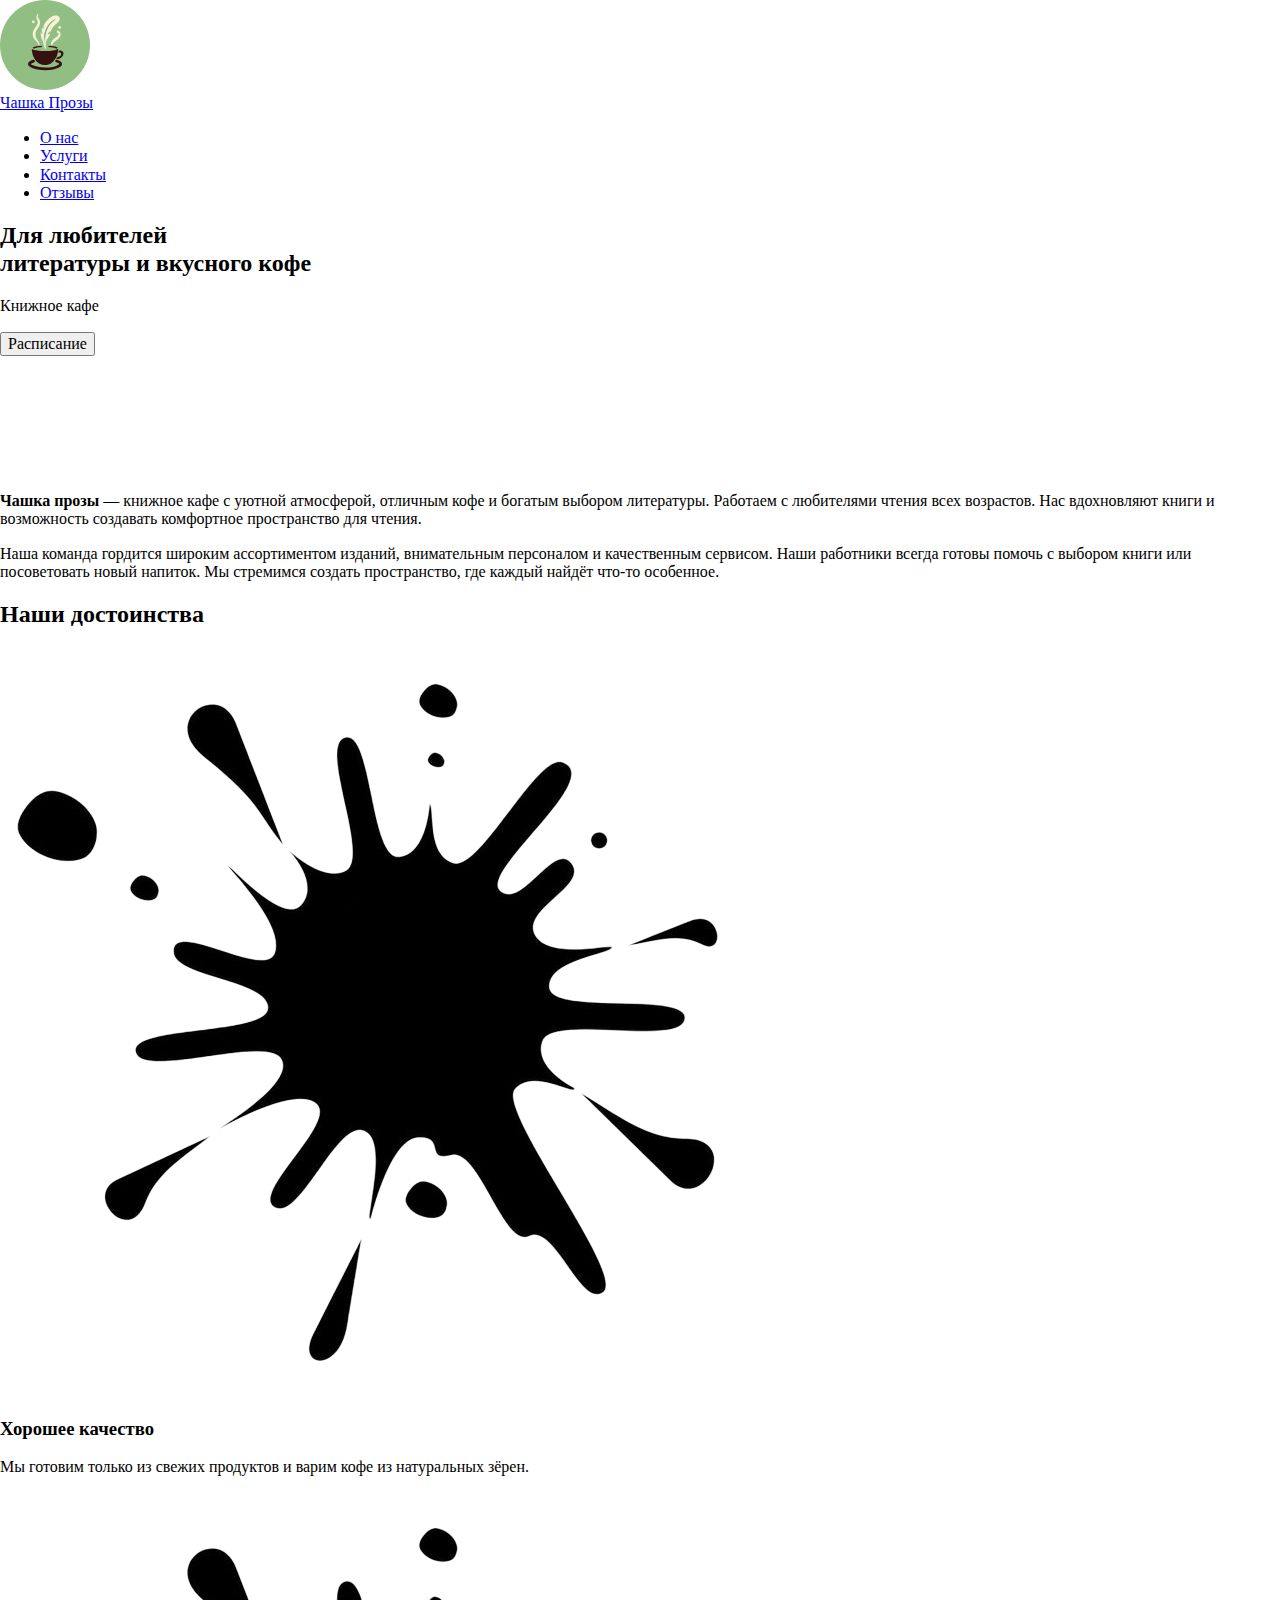
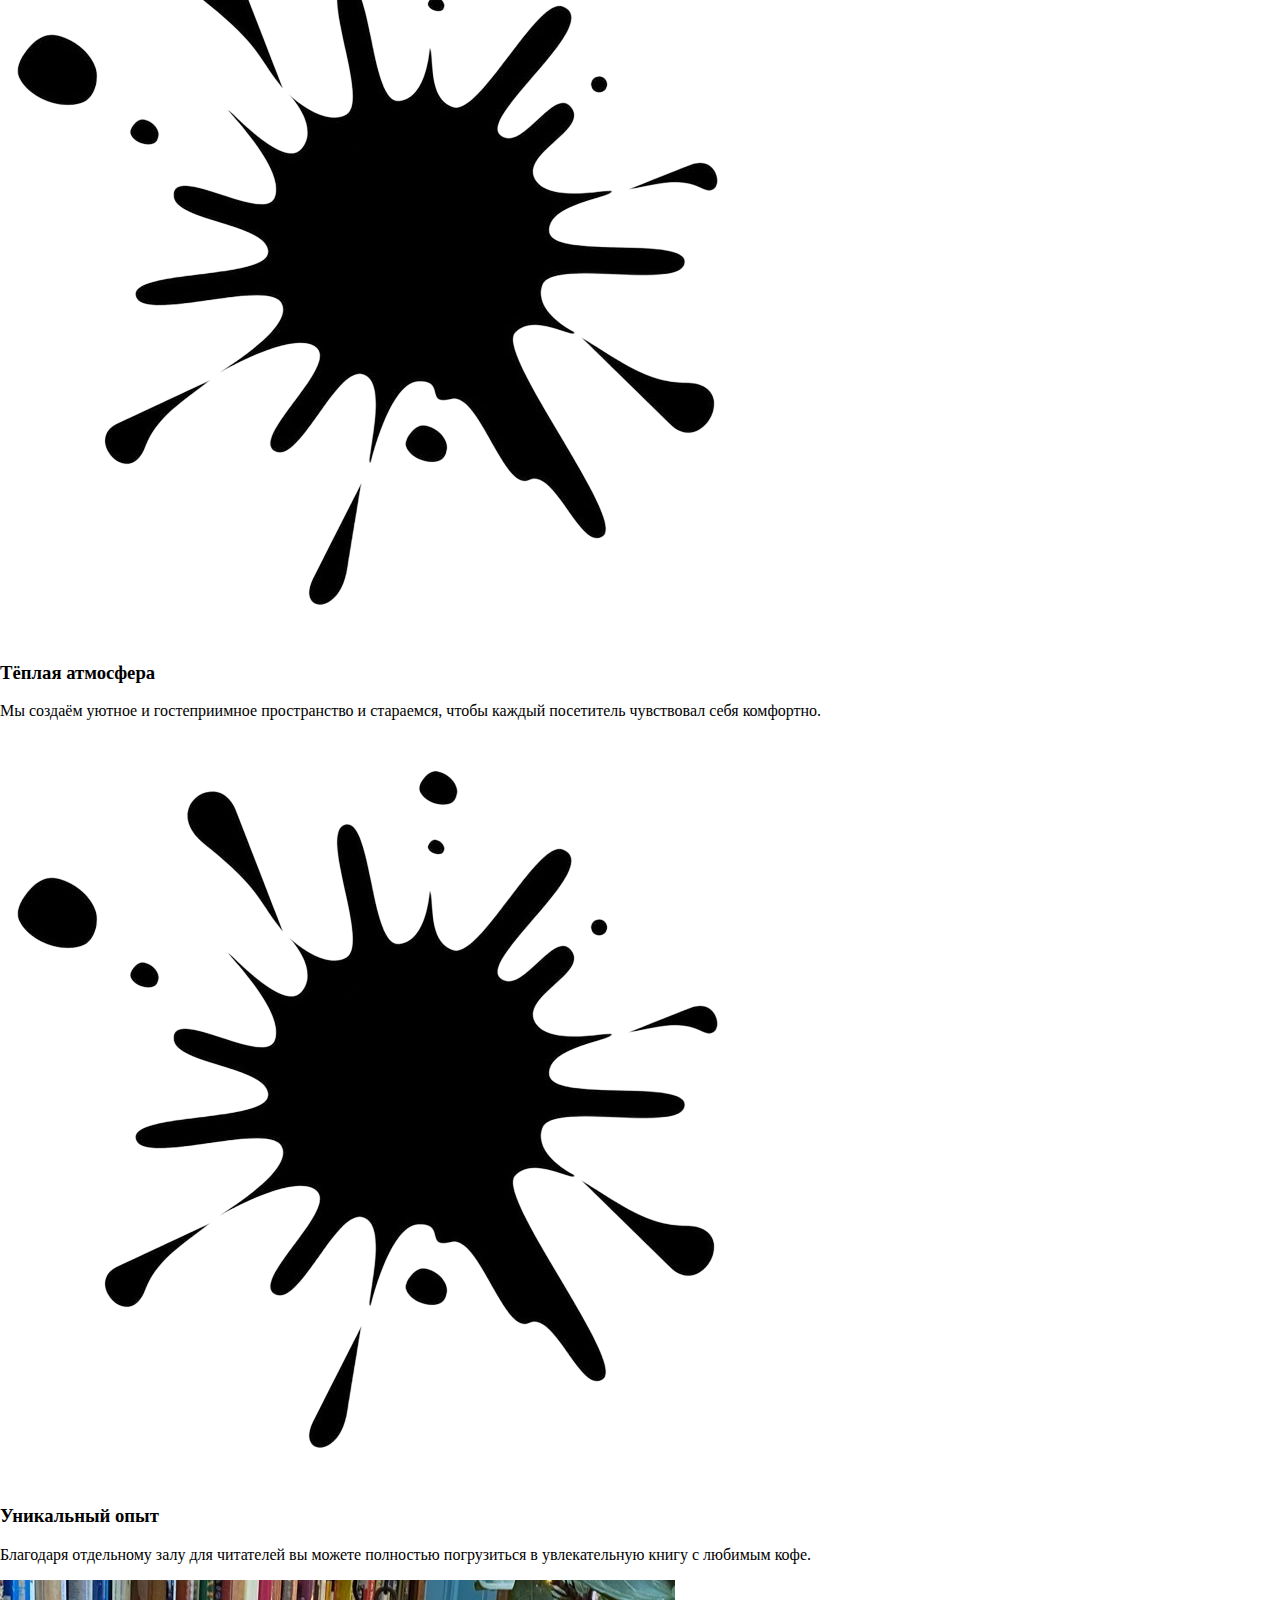
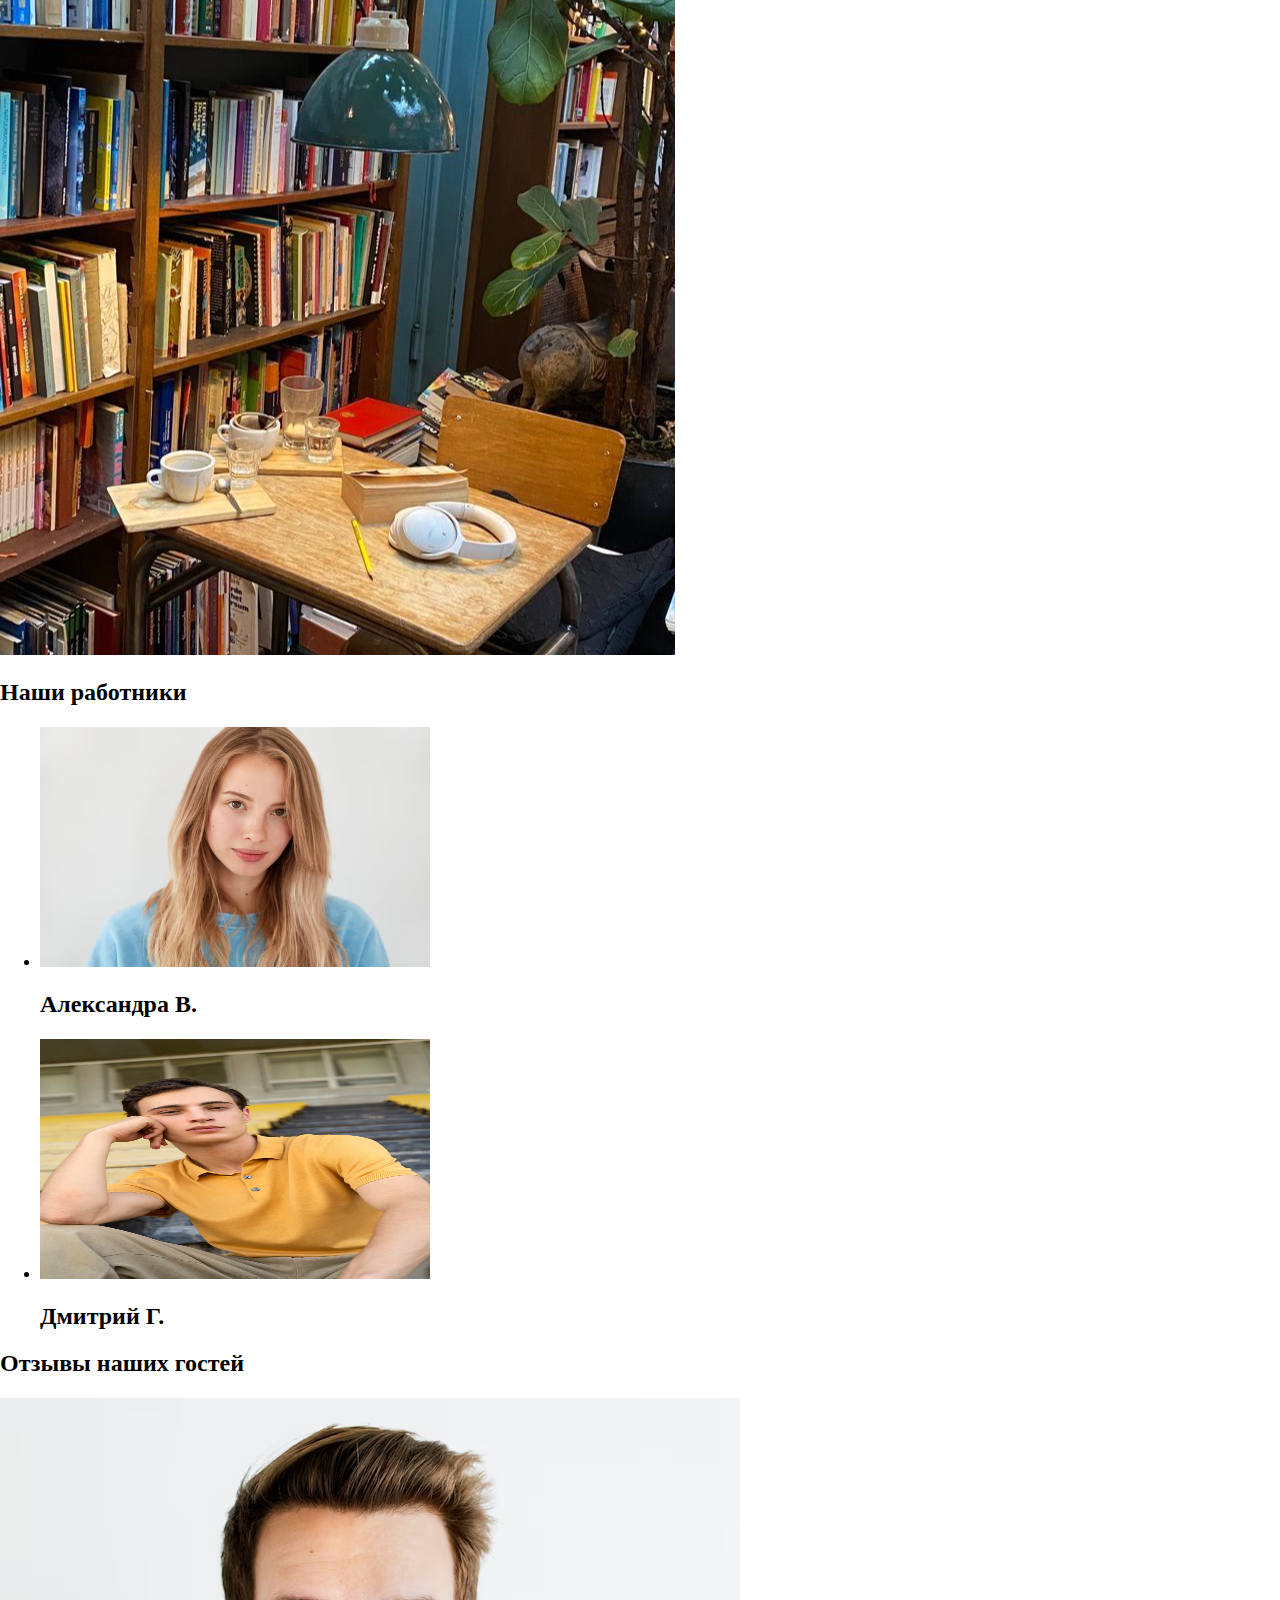
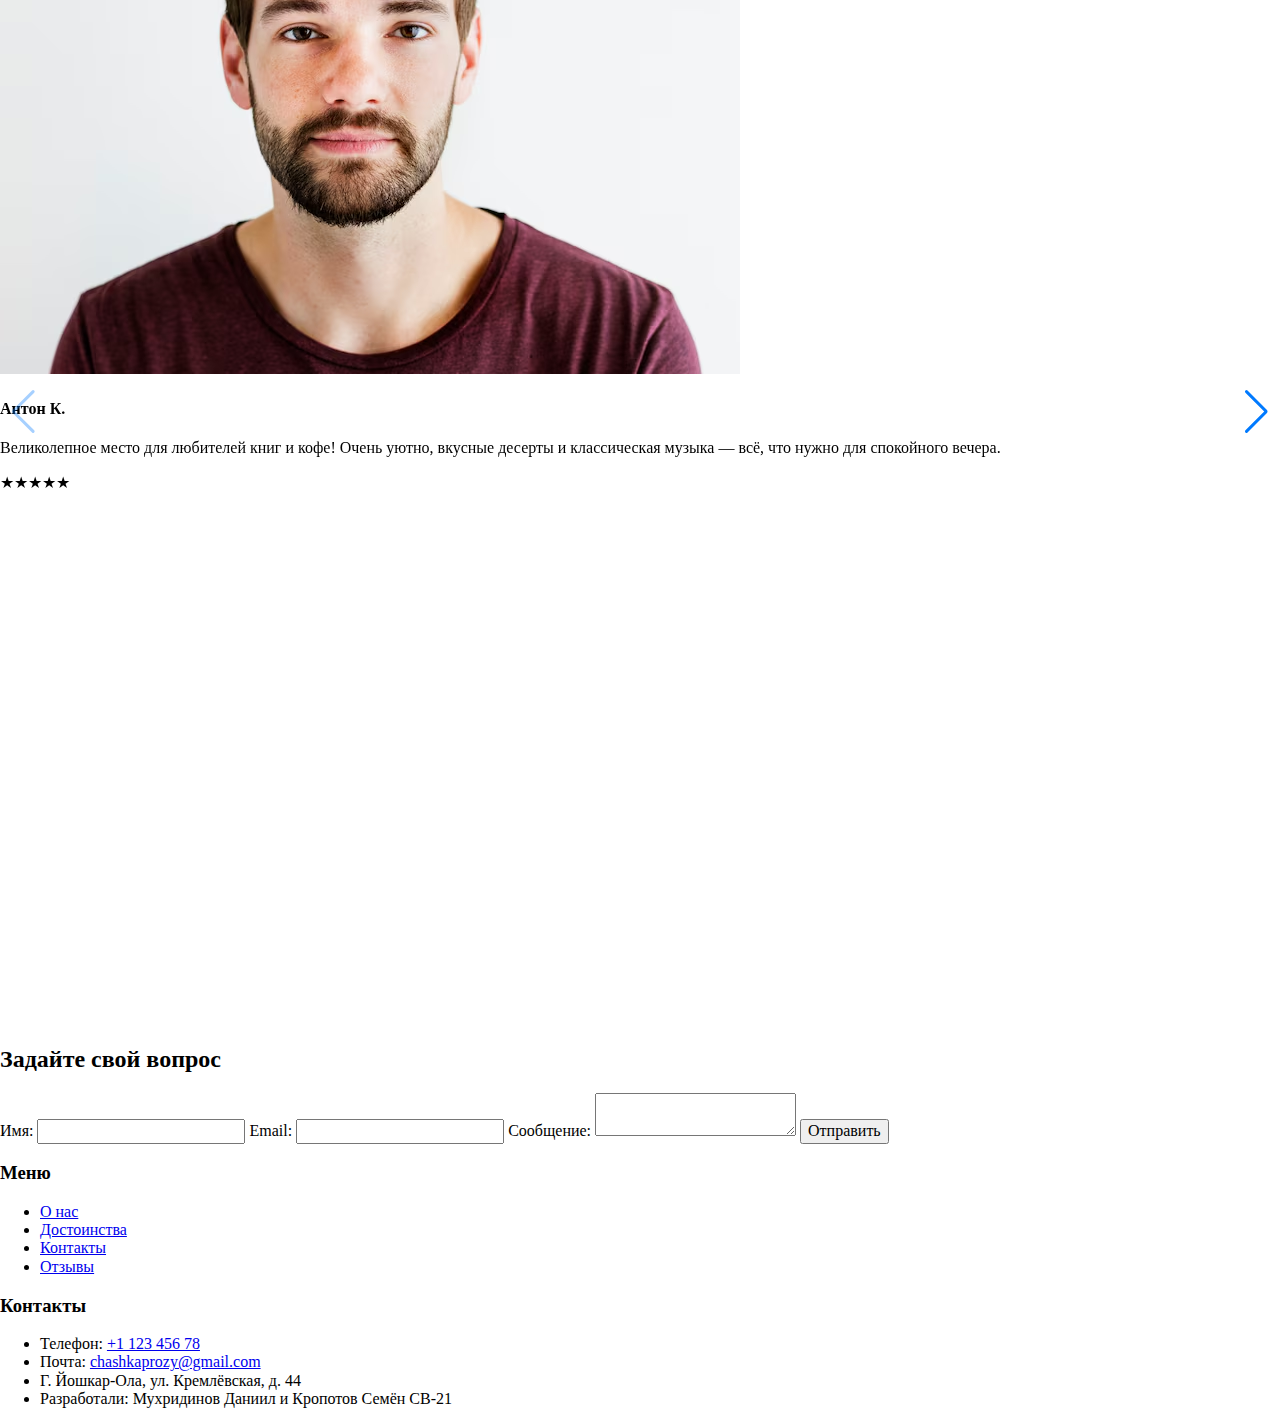
<file: index.html>
<!DOCTYPE html>
<html lang="ru">
<head>
  <meta charset="UTF-8">
  <meta name="viewport" content="width=device-width, initial-scale=1.0">
  <title>Чашка Прозы</title>
  <link rel="stylesheet" href="css/normalize.css">
  <link rel="stylesheet" href="css/style.css">
  <link rel="stylesheet" href="https://cdn.jsdelivr.net/npm/swiper@11/swiper-bundle.min.css"/>
</head>


<body>

  <div class="preloader">
        <div class="loader">
            <span class="dot1"></span>
            <span class="dot2"></span>
            <span class="dot3"></span>
        </div>
    </div>

  <div class="wrapper wrapper__content">
    <header class="header">
      <div class="container header__container">
        <div class="header__inner">
          <a href="index.html" class="header__img">
          <div class="header__logo-container">
            <img src="images/logo.svg" alt="Логотип" class="header__logo" width="90" height="90">
          </div>
          </a>
        <nav class="header__nav nav">
          <ul class="nav__list nav__list--left">
            <!-- <li class="nav__item"><a href="#about" class="nav__link">О нас</a></li>
            <li class="nav__item"><a href="#services" class="nav__link">Достоинства</a></li>
            <li class="nav__item"><a href="#contacts" class="nav__link">Контакты</a></li>
            <li class="nav__item"><a href="#reviews" class="nav__link">Отзывы</a></li> -->
          </ul>
        </nav>
      </div>
    </div>
  </header>
   
     <main class="main">
       <div class="container main__container">
        
        <!-- Секция "О кафе" -->
        <section id="1" class="aboutus">
          <div class="aboutus__left">
            <h2 class="aboutus__title">Для любителей<br>литературы и вкусного кофе</h2>
            <p class="aboutus__subtitle">Книжное кафе</p>
            <button type="button" class="button__window">Расписание</button>
            <div class="modal-window" id="modal-window">
              <div class="modal-window__body">
                <div class="modal-window__content">
                  <h4 class="modal-window__title">
                    Дни работы
                  </h4>
                  <p class="modal-window__text">
                    Мы работаем каждый день с 10:00 до 17:00
                  </p>
                </div>
                <button class="modal-window__close">&#10006;</button>
              </div>
            </div>
          </div>
          <div class="aboutus__right">
            <p class="aboutus__desc">
              <strong>Чашка прозы</strong> — книжное кафе с уютной атмосферой, отличным кофе и богатым выбором литературы. Работаем с любителями чтения всех возрастов. Нас вдохновляют книги и возможность создавать комфортное пространство для чтения.
            </p>
            <p class="aboutus__desc">
              Наша команда гордится широким ассортиментом изданий, внимательным персоналом и качественным сервисом. Наши работники всегда готовы помочь с выбором книги или посоветовать новый напиток. Мы стремимся создать пространство, где каждый найдёт что-то особенное.
            </p>
          </div>
        </section>
        
        <!-- Секция "Преимущества " -->
        <section id="2" class="advantages">
          <div class="advantages__container">
            <h2 class="advantages__title">Наши достоинства</h2>
            <div class="advantages__content">
              <div class="advantages__left">
                <div class="advantages__item">
                  <img src="images/splash.svg" alt="Клякса" class="advantages__icon">
                  <div class="advantages__text">
                    <h3>Хорошее качество</h3>
                    <p>Мы готовим только из свежих продуктов и варим кофе из натуральных зёрен.</p>
                  </div>
                </div>
                <div class="advantages__item">
                  <img src="images/splash.svg" alt="Клякса" class="advantages__icon">
                  <div class="advantages__text">
                    <h3>Тёплая атмосфера</h3>
                    <p>Мы создаём уютное и гостеприимное пространство и стараемся, чтобы каждый посетитель чувствовал себя комфортно.</p>
                  </div>
                </div>
                <div class="advantages__item">
                  <img src="images/splash.svg" alt="Клякса" class="advantages__icon">
                  <div class="advantages__text">
                    <h3>Уникальный опыт</h3>
                    <p>Благодаря отдельному залу для читателей вы можете полностью погрузиться в увлекательную книгу с любимым кофе.</p>
                  </div>
                </div>
              </div>
              <div class="advantages__wrapper">
                <img src="images/library.jpg" alt="Кафе" class="advantages__image">
                <div id="advantages__description-text" class="advantages__description-text"></div>
              </div>
            </div>
          </div>
        </section>

        <section class="section__hosts">
                <div class="container">
                    <h2 class="hosts__title">Наши работники</h2>
                    <ul class="hosts__list"></ul>
                </div>
            </section>
        
        <!-- Секция "Отзывы" -->
        <section id="4" class="section__reviews">
          <div class="container">
            <h2 class="reviews__title">Отзывы наших гостей</h2>
            <div class="swiper mySwiper">
              <div class="swiper-wrapper">
                <div class="swiper-slide">
                  <div class="review__card">
                    <img src="images/review1.jpg" alt="Фото Антона" class="review__photo">
                    <h4 class="review__name"></h4>
                    <p class="review__text">
                      Великолепное место для любителей книг и кофе! Очень уютно, вкусные десерты и классическая музыка — всё, что нужно для спокойного вечера.
                    </p>
                    <div class="review__stars">★★★★★</div>
                  </div>
                </div>
                <div class="swiper-slide">
                  <div class="review__card">
                    <img src="images/review2.jpg" alt="Фото Марии" class="review__photo">
                    <h4 class="review__name"></h4>
                    <p class="review__text">
                      Обожаю «Чашку Прозы»! Здесь всегда тихо и душевно. Часто прихожу с книгой и заказываю капучино — это мой способ отдыха. Персонал просто супер!
                    </p>
                    <div class="review__stars">★★★★★</div>
                  </div>
                </div>
                <div class="swiper-slide">
                  <div class="review__card">
                    <img src="images/review3.jpg" alt="Фото Екатерины" class="review__photo">
                    <h4 class="review__name"></h4>
                    <p class="review__text">
                      Очень уютное и атмосферное кафе. Отличный выбор литературы и всегда свежий кофе. Хожу сюда с подругами, чтобы обсудить книги и просто отдохнуть.
                    </p>
                    <div class="review__stars">★★★★★</div>
                  </div>
                </div>
              </div>
              <div class="swiper-button-next"></div>
              <div class="swiper-button-prev"></div>
              <div class="swiper-pagination"></div>
            </div>
          </div>
        </section>
        
        <!-- Секция "Задайте свой вопрос" -->      
        <section class="main__form-section">
          <h2 class="main__form-title">Задайте свой вопрос</h2>
          <form action="#" method="post" class="form">
            <label for="name" class="form__label">Имя:
                <input type="text" id="name" name="name" class="form__input" required>
            </label>
            <label for="email" class="form__label">Email:
                <input type="email" id="email" name="email" class="form__input" required>
            </label>
            <label for="message" class="form__label">Сообщение:
              <textarea id="message" name="message" class="form__textarea" required></textarea>
            </label>
            <button type="submit" class="form__button">Отправить</button>
            </form>
        </section>
        </div>
     </main>
   
   <footer id="3" class="footer">
     <div class="container footer__container">
       <div class="footer__columns">
         <div class="footer__column">
           <h3 class="footer__title">Меню</h3>
           <ul class="footer__list">
             <li><a href="#1" class="footer__link">О нас</a></li>
             <li><a href="#2" class="footer__link">Достоинства</a></li>
             <li><a href="#3" class="footer__link">Контакты</a></li>
             <li><a href="#4" class="footer__link">Отзывы</a></li>
           </ul>
         </div>
        <div class="footer__column">
     <h3 class="footer__title">Контакты</h3>
     <ul class="footer__list">
       <li class="footer__text">Телефон: <a href="tel:+112345678" class="footer__link">+1 123 456 78</a></li>
       <li class="footer__text">Почта: <a href="mailto:chashkaprozy@gmail.com" class="footer__link">chashkaprozy@gmail.com</a></li>
       <li class="footer__text">Г. Йошкар-Ола, ул. Кремлёвская, д. 44</li>
       <li class="footer__text">Разработали: Мухридинов Даниил и Кропотов Семён СВ-21</li>
     </ul>
   </div>
       </div>
     </div>
   </footer>
  </div>

  <script src="https://cdn.jsdelivr.net/npm/swiper@11/swiper-bundle.min.js"></script>
  <script src="scripts/script.js"></script>
</body>
</html>
</file>
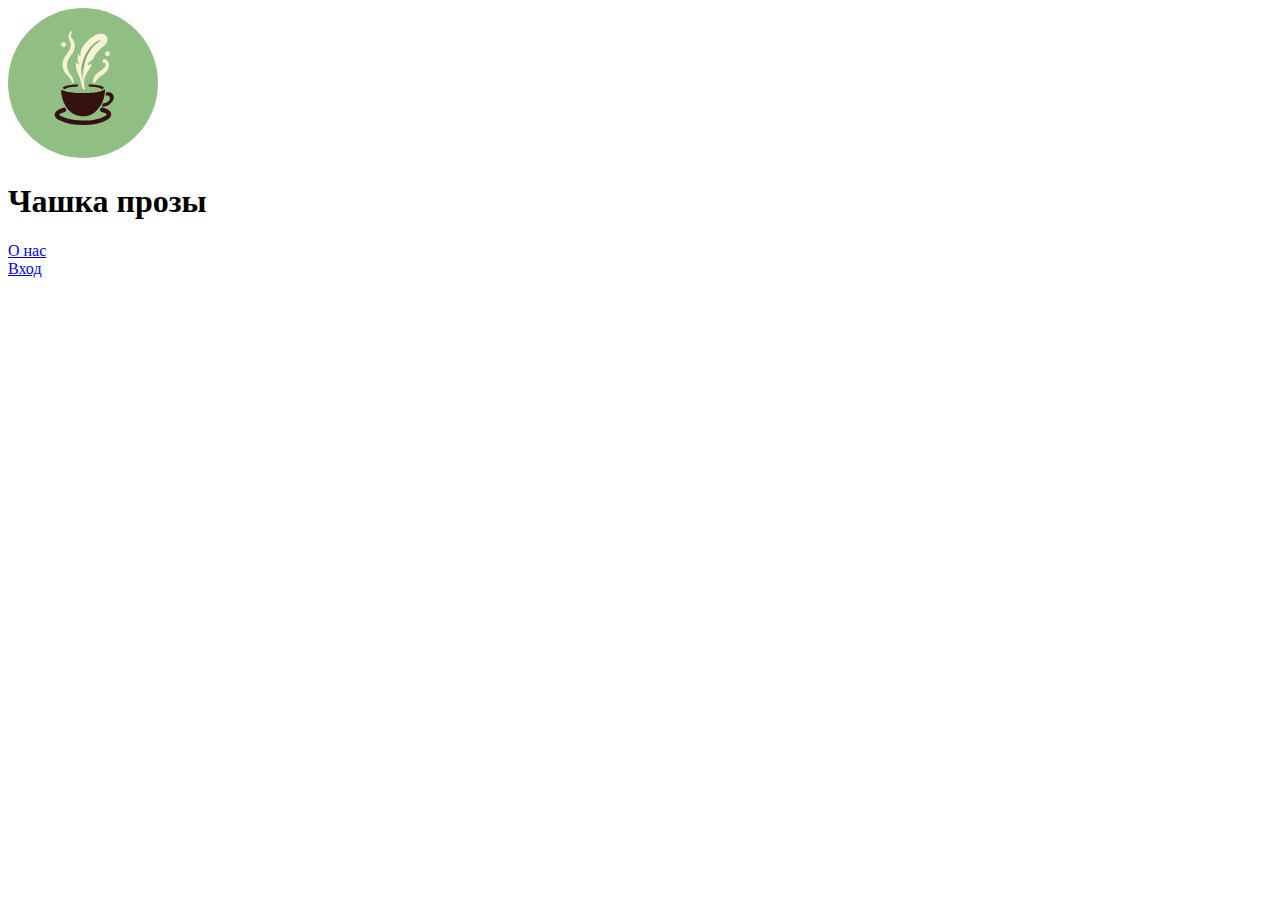
<file: index (3).html>
<!DOCTYPE html>
<html lang="ru"><head>
  <meta charset="UTF-8">
  <meta name="viewport" content="width=device-width",initial-scale=1.0>
  <title>Чашка прозы</title>
</head>
 <body>
  <header>
    <img src="img/Group 2.svg" alt="Логотип" width="150" height="150">
      <h1>Чашка прозы</h1>
      <nav>
        <u1>
          <li><a href="#">О нас</a></li>
        </u1>    
      </nav>
      <a href="login.html">Вход</a>
  </header>
  <main> 
    
  </main>
  <footer>
    
  </footer>
 </body>
  </html>
</file>
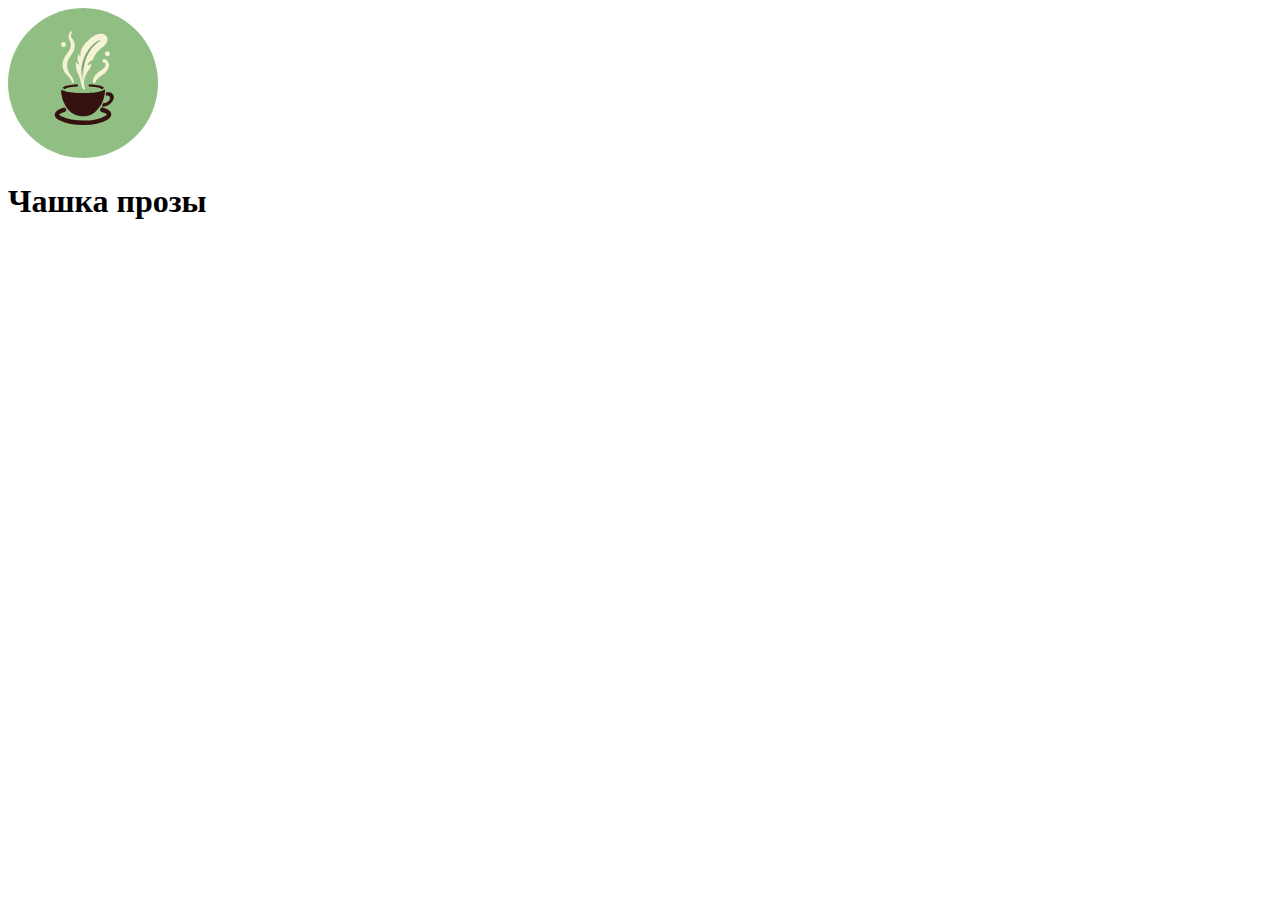
<file: Сhashka-prozy/index (1).html>
<!DOCTYPE html>
<html lang="ru"><head>
  <meta charset="UTF-8">
  <meta name="viewport" content="width=device-width",initial-scale=1.0>
  <title>Чашка прозы</title>
</head>
 <body>
  <header>
    <img src="img/Group 2.svg" alt="Логотип" width="150" height="150">
      <h1>Чашка прозы</h1>
      <nav>
            
      </nav>
      <a pref="lorin.html"
      
    
  </header>
  <main> 
    
  </main>
  <footer>
    
  </footer>
 </body>
  </html>
</file>
<file: css/style.css>

</file>
